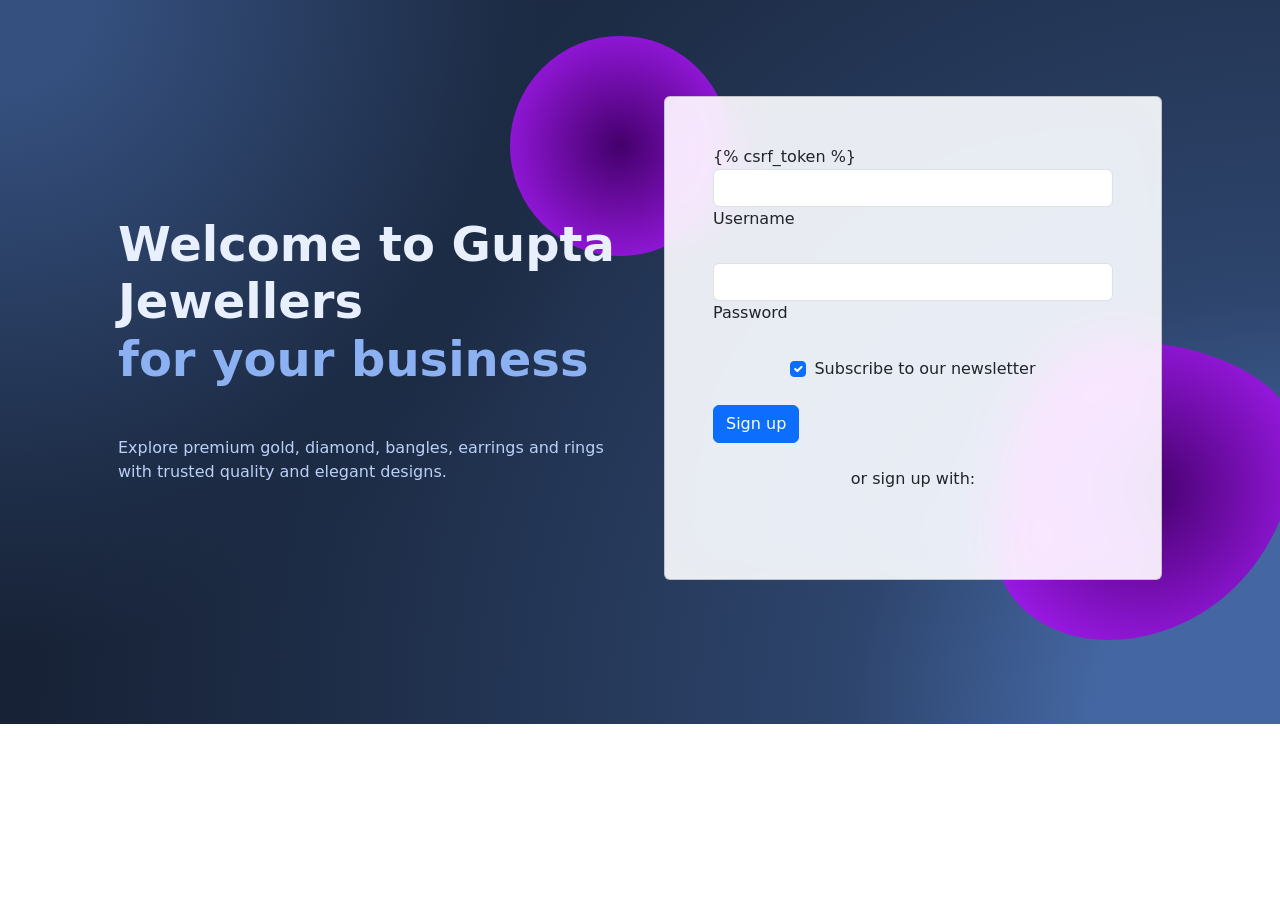
<file: templates/login.html>
<!doctype html>
<html lang="en">
  <head>
    <meta charset="utf-8">
    <meta name="viewport" content="width=device-width, initial-scale=1">
    <title>Login | Gupta Jewellers</title>
    <link href="https://cdn.jsdelivr.net/npm/bootstrap@5.3.8/dist/css/bootstrap.min.css" rel="stylesheet" integrity="sha384-sRIl4kxILFvY47J16cr9ZwB07vP4J8+LH7qKQnuqkuIAvNWLzeN8tE5YBujZqJLB" crossorigin="anonymous">
     <style>
    .background-radial-gradient {
      background-color: hsl(218, 41%, 15%);
      background-image: radial-gradient(650px circle at 0% 0%,
          hsl(218, 41%, 35%) 15%,
          hsl(218, 41%, 30%) 35%,
          hsl(218, 41%, 20%) 75%,
          hsl(218, 41%, 19%) 80%,
          transparent 100%),
        radial-gradient(1250px circle at 100% 100%,
          hsl(218, 41%, 45%) 15%,
          hsl(218, 41%, 30%) 35%,
          hsl(218, 41%, 20%) 75%,
          hsl(218, 41%, 19%) 80%,
          transparent 100%);
    }

    #radius-shape-1 {
      height: 220px;
      width: 220px;
      top: -60px;
      left: -130px;
      background: radial-gradient(#44006b, #ad1fff);
      overflow: hidden;
    }

    #radius-shape-2 {
      border-radius: 38% 62% 63% 37% / 70% 33% 67% 30%;
      bottom: -60px;
      right: -110px;
      width: 300px;
      height: 300px;
      background: radial-gradient(#44006b, #ad1fff);
      overflow: hidden;
    }

    .bg-glass {
      background-color: hsla(0, 0%, 100%, 0.9) !important;
      backdrop-filter: saturate(200%) blur(25px);
    }
  </style>
</head>
  <body>
    

    <!-- Section: Design Block -->
<section class="background-radial-gradient overflow-hidden">
 

  <div class="container px-4 py-5 px-md-5 text-center text-lg-start my-5">
    <div class="row gx-lg-5 align-items-center mb-5">
      <div class="col-lg-6 mb-5 mb-lg-0" style="z-index: 10">
        <h1 class="my-5 display-5 fw-bold ls-tight" style="color: hsl(218, 81%, 95%)">
          Welcome to Gupta Jewellers <br />
          <span style="color: hsl(218, 81%, 75%)">for your business</span>
        </h1>
        <p class="mb-4 opacity-70" style="color: hsl(218, 81%, 85%)">
          Explore premium gold, diamond, bangles, earrings and rings with trusted quality and elegant designs.
        </p>
      </div>

      <div class="col-lg-6 mb-5 mb-lg-0 position-relative">
        <div id="radius-shape-1" class="position-absolute rounded-circle shadow-5-strong"></div>
        <div id="radius-shape-2" class="position-absolute shadow-5-strong"></div>

        <div class="card bg-glass">
          <div class="card-body px-4 py-5 px-md-5">

            <form method="POST">
                {% csrf_token %}
              <!-- 2 column grid layout with text inputs for the first and last names -->
              
              <!-- Email input -->
              <div data-mdb-input-init class="form-outline mb-4">
                <input type="text" name="username" id="form3Example3" class="form-control" />
                <label class="form-label" for="form3Example3">Username</label>
              </div>

              <!-- Password input -->
              <div data-mdb-input-init class="form-outline mb-4">
                <input type="password" name="password" id="form3Example4" class="form-control" />
                <label class="form-label" for="form3Example4">Password</label>
              </div>

              <!-- Checkbox -->
              <div class="form-check d-flex justify-content-center mb-4">
                <input class="form-check-input me-2" type="checkbox" value="" id="form2Example33" checked />
                <label class="form-check-label" for="form2Example33">
                  Subscribe to our newsletter
                </label>
              </div>

              <!-- Submit button -->
              <button type="submit" data-mdb-button-init data-mdb-ripple-init class="btn btn-primary btn-block mb-4">
                Sign up
              </button>

              <!-- Register buttons -->
              <div class="text-center">
                <p>or sign up with:</p>
                <button  type="button" data-mdb-button-init data-mdb-ripple-init class="btn btn-link btn-floating mx-1">
                  <i class="fab fa-facebook-f"></i>
                </button>

                <button  type="button" data-mdb-button-init data-mdb-ripple-init class="btn btn-link btn-floating mx-1">
                  <i class="fab fa-google"></i>
                </button>

                <button  type="button" data-mdb-button-init data-mdb-ripple-init class="btn btn-link btn-floating mx-1">
                  <i class="fab fa-twitter"></i>
                </button>

                <button  type="button" data-mdb-button-init data-mdb-ripple-init class="btn btn-link btn-floating mx-1">
                  <i class="fab fa-github"></i>
                </button>
              </div>
            </form>
          </div>
        </div>
      </div>
    </div>
  </div>
</section>
<!-- Section: Design Block -->


    <script src="https://cdn.jsdelivr.net/npm/bootstrap@5.3.8/dist/js/bootstrap.bundle.min.js" integrity="sha384-FKyoEForCGlyvwx9Hj09JcYn3nv7wiPVlz7YYwJrWVcXK/BmnVDxM+D2scQbITxI" crossorigin="anonymous"></script>
  </body>
</html>
</file>
